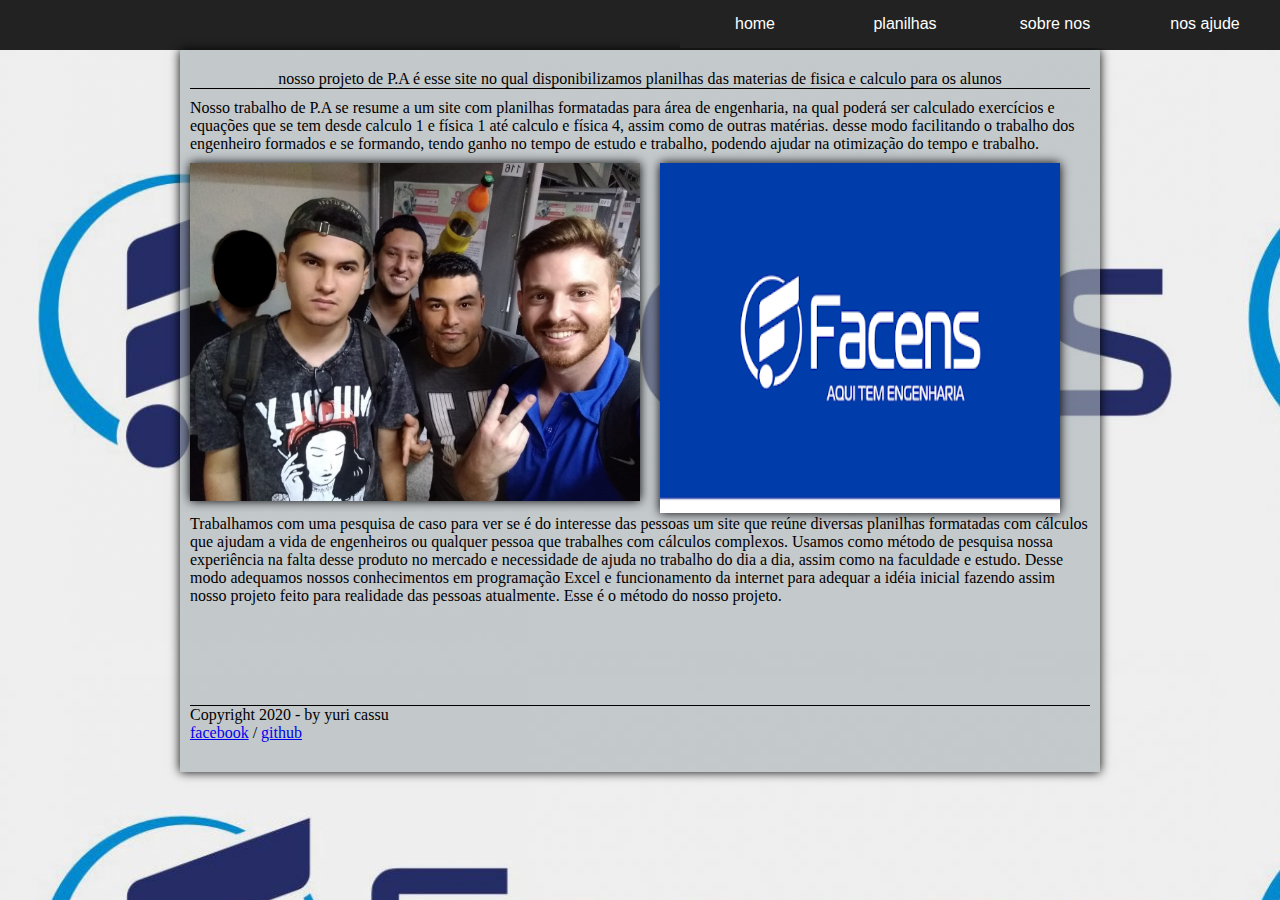
<file: index.html>
<!DOCTYPE html>
<html lang="en">
<head>
    <meta charset="UTF-8">
    <meta name="viewport" content="width=device-width, initial-scale=1.0">
    <title>Document</title>
    <link rel="stylesheet" href="css/estilo.css">
</head>
<body>
    <input type="checkbox" id="bt_menu">
<label for="bt_menu">&#9776;</label>
    <nav class="menu">
    <ul>
        <li><a href="ajuda.html"> nos ajude</a></li>
        <li><a href="contato.html"> sobre nos </a> </li>

        <li><a href=""> planilhas</a> 
            <ul>
                <li ><a href="calculo.html"> planilhas calculo</a></li>
                <li><a href="fisica.html"> planilhas fisica</a></li>
            </ul></li>

        <li><a href="index.html"> home </a></li>
       
    </ul>
</nav>

<div id="d1" >
    <p id="textoprincipal">nosso projeto de P.A é esse site no qual disponibilizamos planilhas das materias de fisica e calculo para os alunos</p>
    <p>Nosso trabalho de P.A se resume a um site com planilhas formatadas para área de engenharia, na qual poderá ser calculado exercícios e equações que se tem desde calculo 1 e física 1 até calculo e física 4, assim como de outras matérias. desse modo facilitando o trabalho dos engenheiro formados e se formando, tendo ganho no tempo de estudo e trabalho, podendo ajudar na otimização do tempo e trabalho. </p>
   <figure >
<img id="f" src="foto1.jpeg" alt="" >
<img id="f1" src="foto2.png" alt="">
   </figure>
   <p id="t2">Trabalhamos com uma pesquisa de caso para ver se é do interesse das pessoas um site que reúne diversas planilhas formatadas com cálculos que ajudam a vida de engenheiros ou qualquer pessoa que trabalhes com cálculos complexos. 

    Usamos como método de pesquisa nossa experiência na falta desse produto no mercado e necessidade de ajuda no trabalho do dia a dia, assim como na faculdade e estudo. 
    
    Desse modo adequamos nossos conhecimentos em programação Excel e funcionamento da internet para adequar a idéia inicial fazendo assim nosso projeto feito para realidade das pessoas atualmente. 
    
    Esse é o método do nosso projeto.      </p>
   <footer id="rodape">
    Copyright 2020 - by yuri cassu <br>
    <a id="links" href="https://www.facebook.com/yuri.cassu" target="blank">facebook</a> / <a id="links" href="https://github.com/yuricassu" target="blank"> github</a>
</footer>
</div>
</body>
</html>
</file>
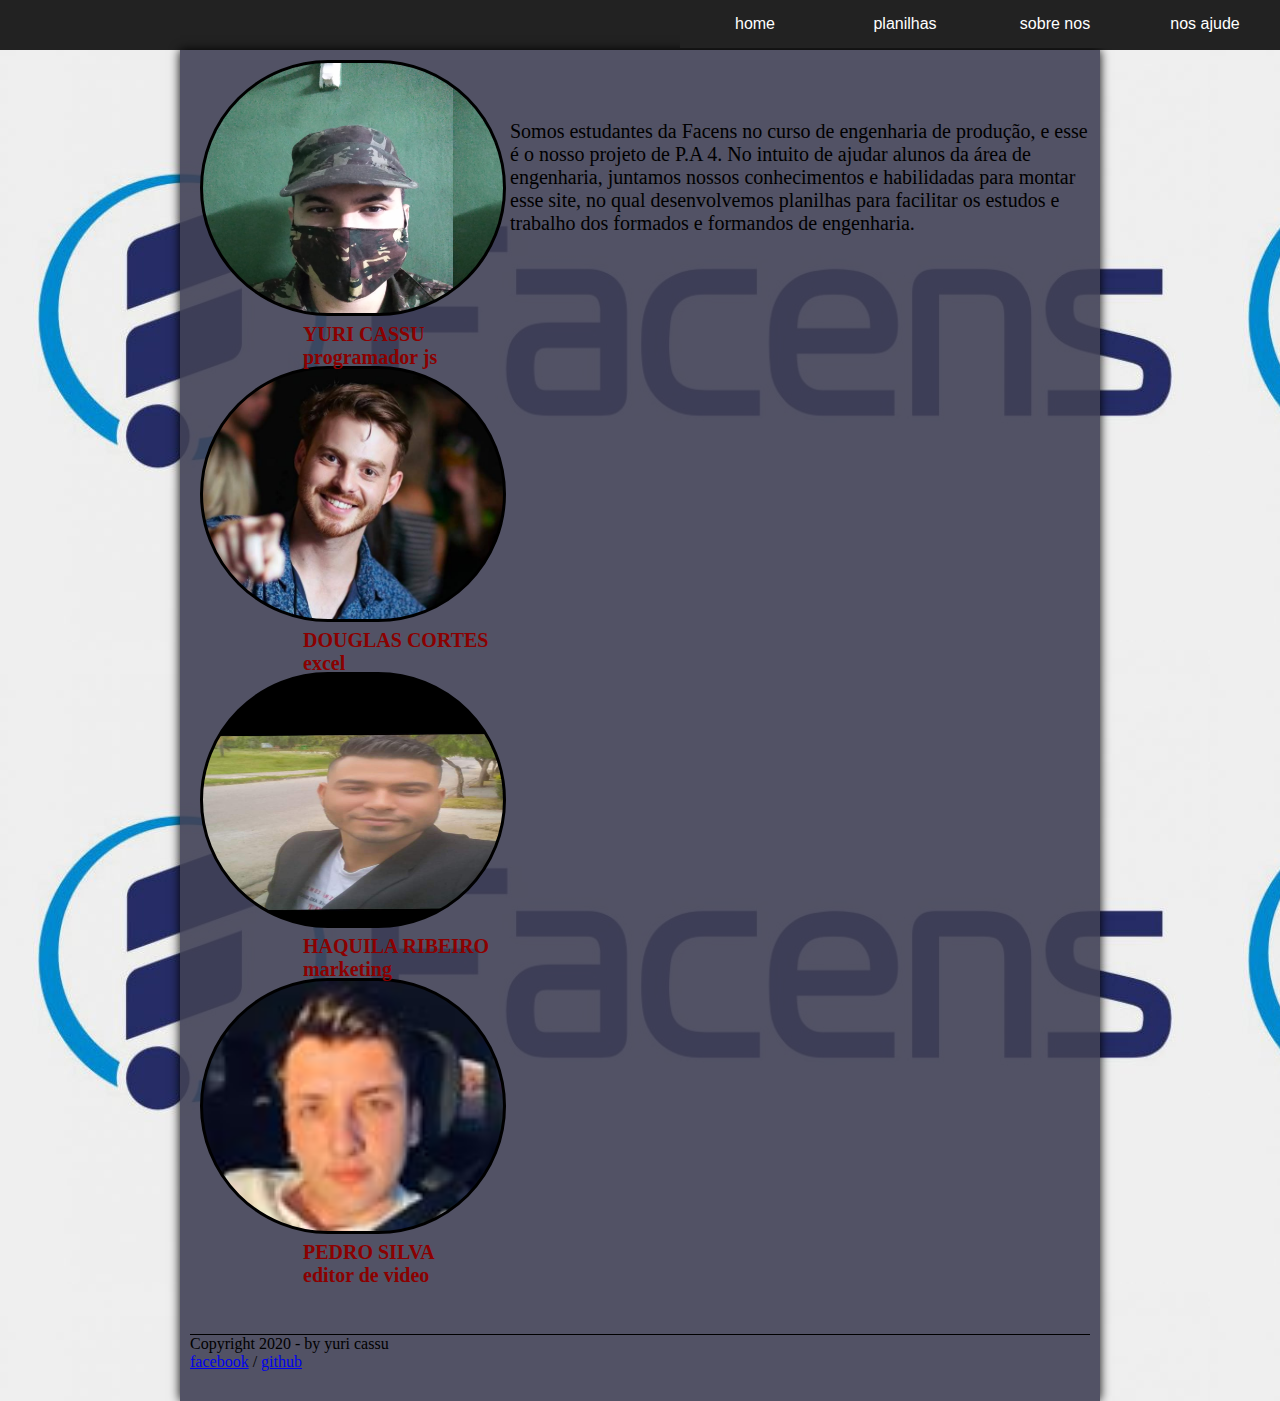
<file: contato.html>
<!DOCTYPE html>
<html lang="en">
<head>
    <meta charset="UTF-8">
    <meta name="viewport" content="width=device-width, initial-scale=1.0">
    <title>Document</title>
    <link rel="stylesheet" href="css/estilo.css">
    <link rel="stylesheet" href="css/sobrenos.css">
</head>
<body>
    <input type="checkbox" id="bt_menu">
    <label for="bt_menu">&#9776;</label>
        <nav class="menu">
        <ul>
            <li><a href="ajuda.html"> nos ajude</a></li>
            <li><a href="contato.html"> sobre nos </a> </li>
    
            <li><a href=""> planilhas</a> 
                <ul>
                    <li ><a href="calculo.html"> planilhas calculo</a></li>
                    <li><a href="fisica.html"> planilhas fisica</a></li>
                </ul></li>
    
            <li><a href="index.html"> home </a></li>
           
        </ul>
    </nav>
    <div id="d1">
        <p id="ts">Somos estudantes da Facens no curso de engenharia de produção, e esse<BR> é o nosso projeto de P.A 4. 

            No intuito de ajudar alunos da área de<BR> engenharia, juntamos nossos conhecimentos e habilidadas para montar<BR> esse site, no qual desenvolvemos planilhas para facilitar os estudos e<BR> trabalho dos formados e formandos de engenharia. </p>
        <ul id="sbn">
            <li id="um"> <p id="yuri"> <strong> YURI CASSU</strong> <br> <strong> programador js</strong> </p></li>
            <li id="dois"><p id="douglas"><strong>DOUGLAS CORTES<br> excel</strong> </p></li>
            <li id="tres"><p id="haquila"><strong>HAQUILA RIBEIRO<br>marketing </strong></p></li>
            <li id="quatro"><p id="pedro"><strong>PEDRO SILVA<br>editor de video </strong></p></li>
        </ul>
        <footer id="rodape">
            Copyright 2020 - by yuri cassu <br>
            <a id="links" href="https://www.facebook.com/yuri.cassu" target="blank">facebook</a> / <a id="links" href="https://github.com/yuricassu" target="blank"> github</a>
        </footer>
    </div>
</body>
</html>
</file>
<file: css/estilo.css>
@charset "UTF-8";
div#d1{
    width: 900px;
    margin: 0px auto 0px auto;
    background-color: rgba(166, 175, 180, 0.6);
    box-shadow: 0px 0px 10px black;
    padding: 10px 10px 30px 10px;
}
*{
    margin: 0px;
    padding: 0px;}
#texto{
    font-size: 12pt;
    font-family: sans-serif, arial;
    text-indent: 50px;
    text-align: left;
}
figure{
    width: 100%;
    height: 100%;
    position: relative;
}
#foto-pg-inicial{
    width: 100%;
    height: 100%;
}
figure figcaption{
    width: 100%;
    height: 100%;
    background-color: rgba(0,0,0,.4);
   
}
  .menu{
      width: 100%;
      height: 50px;
      background-color: #222;
      font-family: arial;
  }     
.menu ul{
list-style: none;
position: relative;
}
.menu ul li{
width: 150px;
float: right;
}
.menu a{
padding: 15px;
display: block;
text-decoration: none;
text-align: center;
background-color: #222;
color: white;
}
.menu ul ul{
position: absolute;
visibility: hidden;
z-index: 1;
}
.menu ul li:hover ul{
visibility: visible;
}
.menu a:hover{
background-color: #f4f4f4;
color: #555;
}
.menu ul ul li{
float: none;
border-bottom: solid 1px #ccc;

}
.menu ul ul li a{
background-color: #069;
}
label[for="bt_menu"]{
padding: 5px;
background-color:  #222;
color: #fff;
font-family: arial;
text-align: center;
font-size: 30px;
cursor: pointer;
width: 50px;
height: 50px;
display: none;
}
input{
display: none;

}
@media(max-width: 800px){
label[for="bt_menu"]{
    display: block;
}
.menu ul li{
    width: 100%;
    float: none;
}
.menu ul ul{
    position: static;
    overflow: hidden;
    max-height: 0;
    transition: all .4s;
}

.menu ul li:hover ul{
    height: auto;
    max-height: 200px;
}
#bt_menu{
    display: none;
}
.menu{
    margin-top: 5px;
    margin-left: -100%;
    transition: all .4s;
}
#bt_menu:checked ~ .menu{
    margin-left: 0;
}
}
figure img#f{
    box-shadow:0px 0px 10px black;
    margin-top: 10px;
    background-color: black;
    width: 50%;
    height: 60%;
 

}
figure img#f1{
    position: absolute;
 margin-top: 10px;
 margin-left: 20px;
 width: 400px;
 height: 350px;
 box-shadow:0px 0px 10px black;
}
p#textoprincipal{
    text-align: center;
    font-family: sans-serif arial;
    margin-bottom: 10px;
    border-bottom:  black solid 1px;
    margin-top: 10px;
}
p#t2{
    margin-top: 10px;
}
footer#rodape{
    border-top: black solid 1px;
    clear: both;
    margin-top: 100px;
}
body{
    background: url(../foto3.jpg);
}
</file>
<file: css/sobrenos.css>
@charset "UTF-8";
ul#sbn li#um{
    margin-left: 10px;
    background: url("../yuri.jpeg");
    width: 300px;
    height: 250px;
    background-size: 250px 300px;
    border: black solid;
    border-radius: 250px ;
}
ul#sbn li{
    list-style: none;
    margin-bottom: 50px;
}
ul#sbn li#dois{
    margin-left: 10px;
    background: url("../douglas.jpg");
    width: 300px;
    height: 250px;
    background-size: 300px 300px;
    border: black solid;
    border-radius: 250px ;
}
ul#sbn li#tres{
    margin-left: 10px;
    background: url("../haquila.jpeg");
    width: 300px;
    height: 250px;
    background-size: 300px 300px;
    border: black solid;
    border-radius: 250px ;
}
ul#sbn li#quatro{
    margin-left: 10px;
    background: url("../pp.jpg");
    width: 300px;
    height: 250px;
    background-size: 300px 300px;
    border: black solid;
    border-radius: 250px ;
}
ul#sbn li#um p#yuri{
   margin-left: 80px;
   margin-top: 260px;
   margin-left: 100px;
   font-family: sans-serif arial;
}
ul#sbn li#dois p#douglas{
    margin-left: 80px;
    margin-top: 260px;
    margin-left: 100px;
    font-family: sans-serif arial;
 }
 ul#sbn li#tres p#haquila{
    margin-left: 80px;
    margin-top: 260px;
    margin-left: 100px;
    font-family: sans-serif arial;
 }
 ul#sbn li#quatro p#pedro{
    margin-left: 80px;
    margin-top: 260px;
    margin-left: 100px;
    font-family: sans-serif arial;
 }
 p#ts{
   margin-top: 60px;
   margin-left: 320px;
   position: absolute;
 }
 div#d1{
     background-color: rgba(64, 64, 85, 0.9);
 }
p{
    font-size: 20px;
}
li p{
    color:darkred;
}
body{
    background: url(../foto3.jpg);
}
</file>
